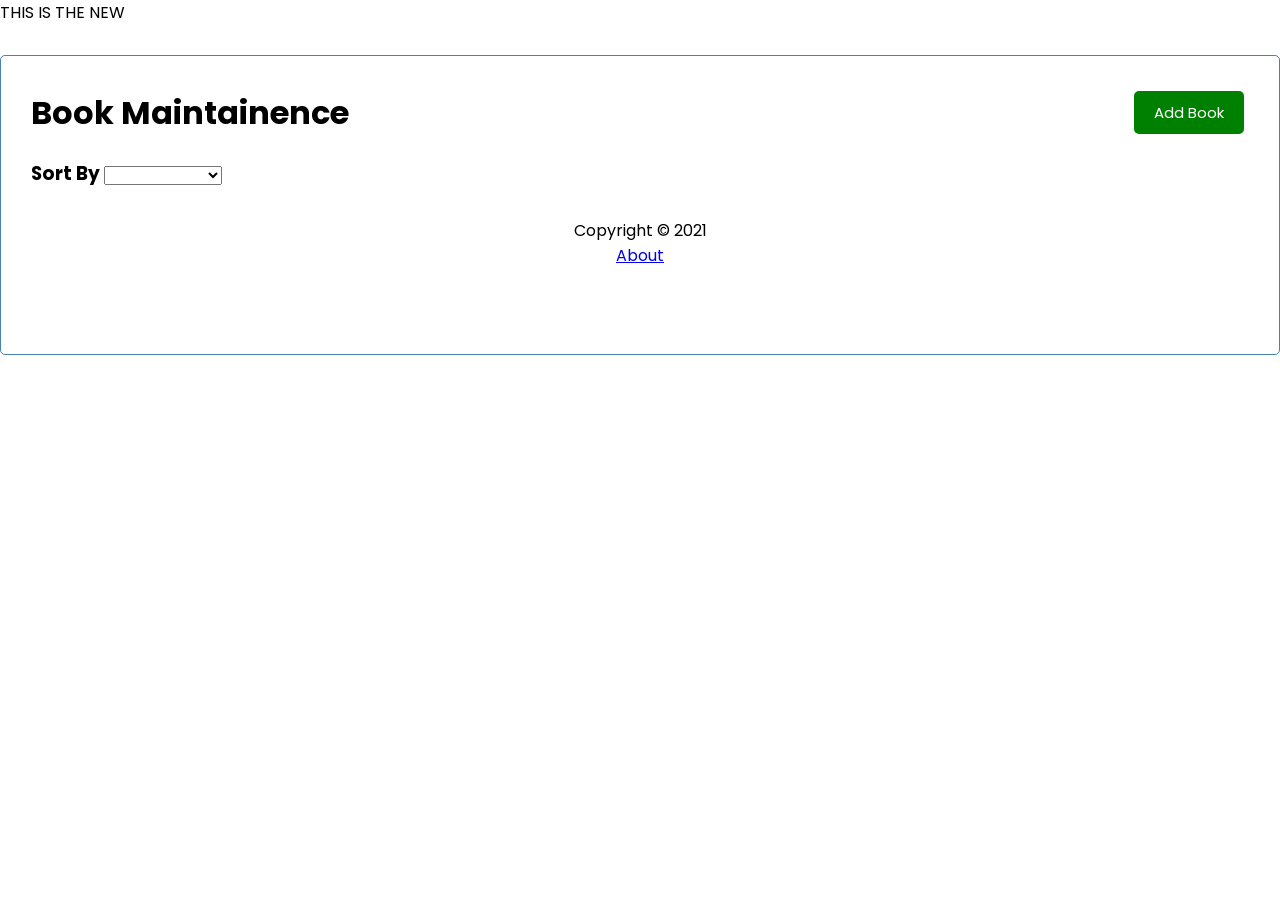
<file: index.html>
<!DOCTYPE html>
<html lang="en">
  <head>
    <meta charset="utf-8"/>
    <title>Book Maintainence</title>
    <base href="/"/>
    <meta name="viewport" content="width=device-width, initial-scale=1"/>
    <link rel="icon" type="image/x-icon" href="favicon.ico"/>
  <link rel="stylesheet" href="styles.css"></head>
  <body>
    <p>THIS IS THE NEW</p>
    <app-root></app-root>
  <script src="runtime.js" defer></script><script src="polyfills.js" defer></script><script src="vendor.js" defer></script><script src="main.js" defer></script></body>
</html>
</file>
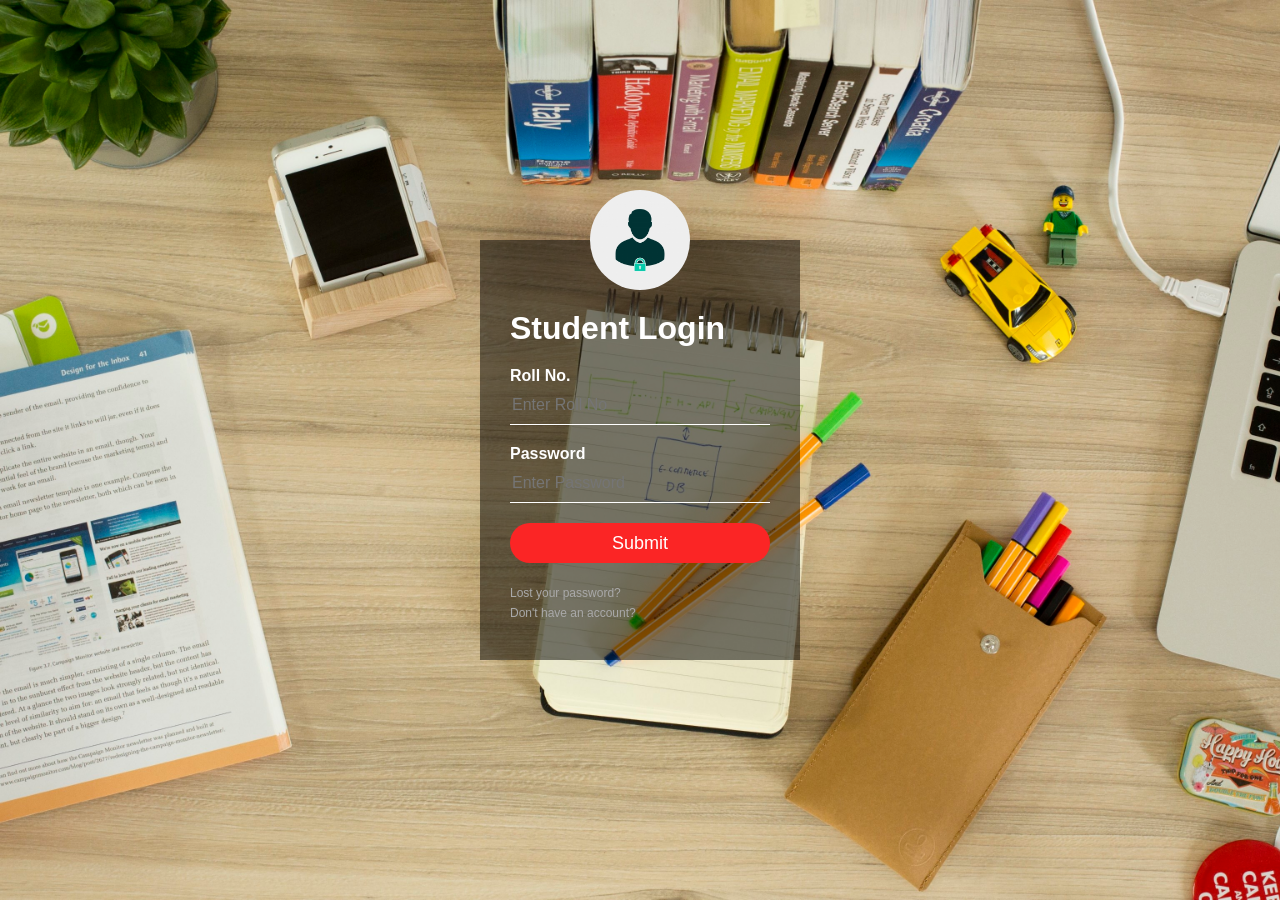
<file: project login/index.html>
<html>
<head>
	<title>Login from Design</title>
	<link rel="stylesheet" type="text/css" href="style.css">
	<body>
		<div class="loginbox">
			<img src="4.jpg" class="avatar">
			<h1>Student Login</h1>
			<form>
				<p>Roll No.</p>
				<input type="text" name="" placeholder="Enter Roll No">
				<p>Password</p>
				<input type="password" name="" placeholder="Enter Password">
				<input type="submit" name="" placeholder="Login">
				<a href="">Lost your password?</a><br>
				<a href="#">Don't have an account?</a>

			</form>
		</div>

	</body>
</head>
</html>
</file>
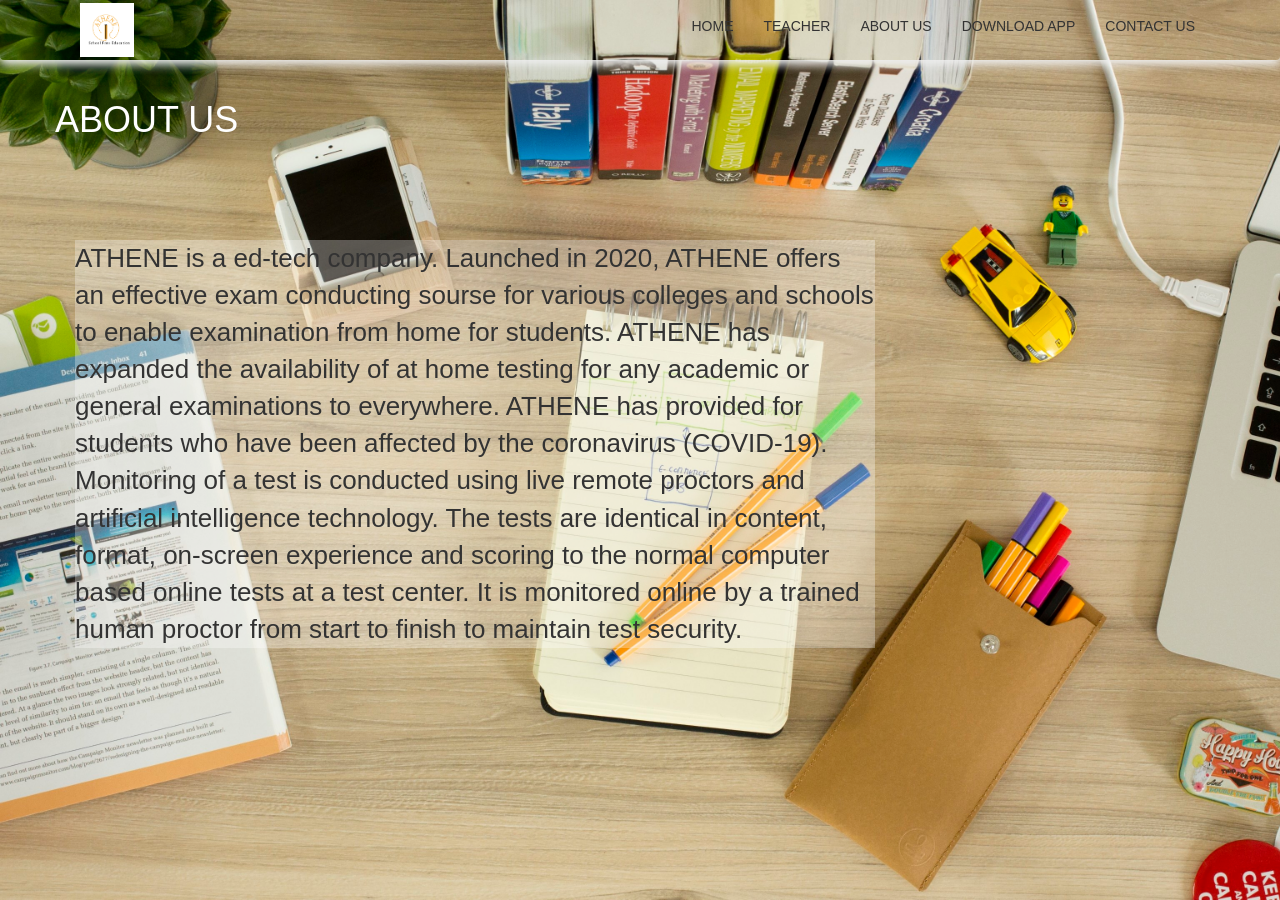
<file: aboutus.html>
<html>
	<head>
		<title>
			ATHENE
		</title>
		<link rel="stylesheet" type="text/css" href="style2.css">
		<link rel="stylesheet" href="https://maxcdn.bootstrapcdn.com/bootstrap/3.4.1/css/bootstrap.min.css">


		<script src="https://ajax.googleapis.com/ajax/libs/jquery/3.5.1/jquery.min.js"></script>


		<script src="https://maxcdn.bootstrapcdn.com/bootstrap/3.4.1/js/bootstrap.min.js"></script>
	</head>
	<body>
		<header class = "header">
			<nav class="navbar navbar-style">
				<div class="container">
					<div class="navbar-header">
						<button type="button" class="navbar-toggle" data-toggle="collapse" data-target="#ICON">
							<span class="icon-bar"></span>
							<span class="icon-bar"></span>
							<span class="icon-bar"></span>

						</button>
						<a href=""><img class="logo" src="1.jpg"></a>
					</div>
					<div class="collapse navbar-collapse" id="ICON">
					<ul class="nav navbar-nav navbar-right">
						<li><a href="index.html">Home</a></li>
						<li><a href="teacher.html">Teacher</a></li>
						<li><a href="">About us</a></li>
						<li><a href="download.html">download app</a></li>
						<li><a href="contact.html">Contact Us</a></li>

					</ul>
					</div>
				</div>
			</nav>
			<div class="container">
				<div class="row">
					<h1 class="hea">ABOUT US</h1>
					<p class="aboutus">ATHENE is a ed-tech company. Launched in 2020, ATHENE offers an effective exam conducting sourse for various colleges and schools to enable examination from home for students. 

					ATHENE has expanded the availability of at home testing for any academic or general examinations to everywhere.

					ATHENE has provided for students who have been affected by the coronavirus (COVID-19). Monitoring of a test is conducted using live remote proctors and artificial intelligence technology.

					The tests are identical in content, format, on-screen experience and scoring to the normal computer based online tests at a test center. It is monitored online by a trained human proctor from start to finish to maintain test security.</p>
					
				</div>
			</div>
		</header>
		
	</body>
</html>
</file>
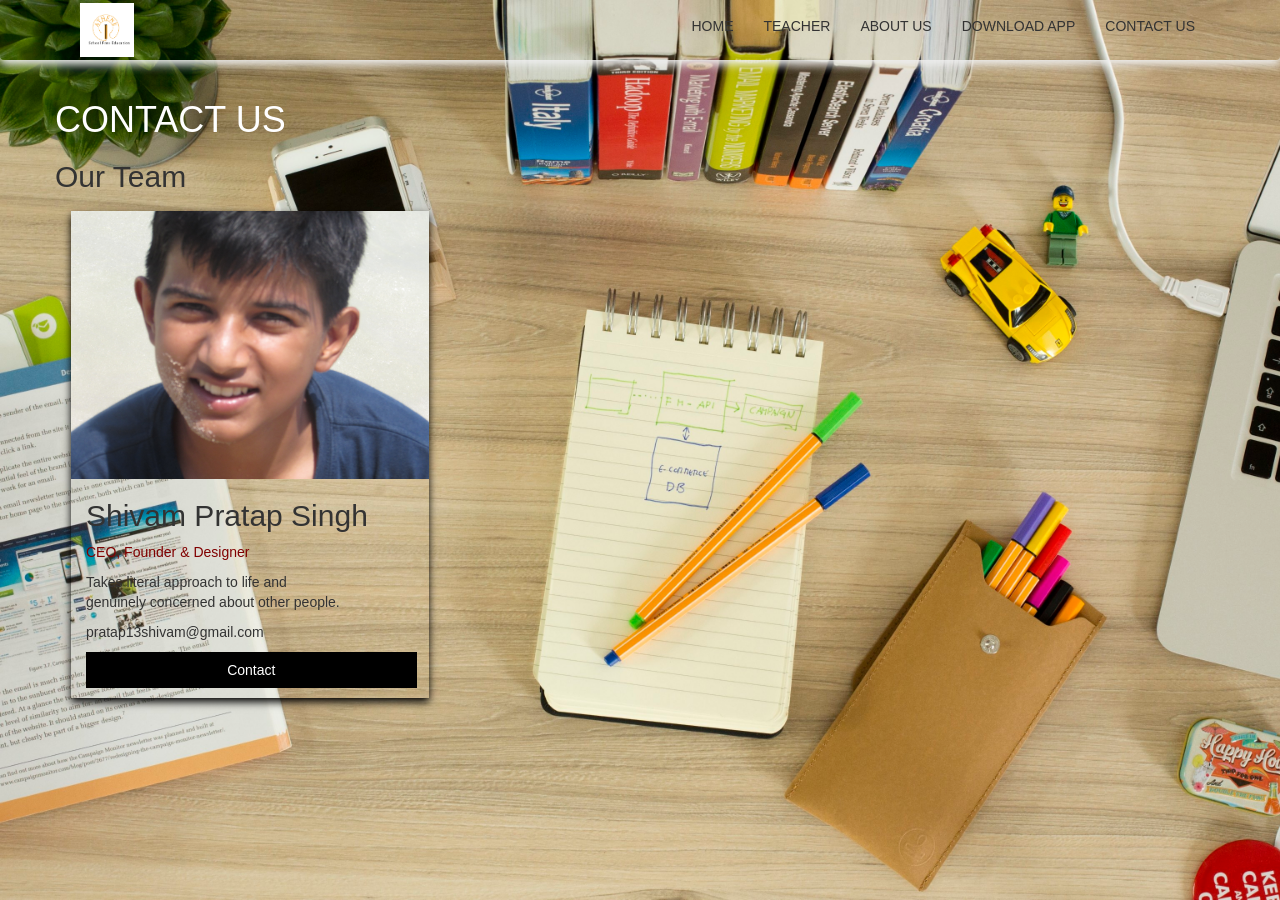
<file: contact.html>
<html>
	<head>
		<title>
			ATHENE
		</title>
		<link rel="stylesheet" type="text/css" href="style2.css">
		<link rel="stylesheet" href="https://maxcdn.bootstrapcdn.com/bootstrap/3.4.1/css/bootstrap.min.css">


		<script src="https://ajax.googleapis.com/ajax/libs/jquery/3.5.1/jquery.min.js"></script>


		<script src="https://maxcdn.bootstrapcdn.com/bootstrap/3.4.1/js/bootstrap.min.js"></script>
	</head>
	<body>
		<header class = "header">
			<nav class="navbar navbar-style">
				<div class="container">
					<div class="navbar-header">
						<button type="button" class="navbar-toggle" data-toggle="collapse" data-target="#ICON">
							<span class="icon-bar"></span>
							<span class="icon-bar"></span>
							<span class="icon-bar"></span>

						</button>
						<a href=""><img class="logo" src="1.jpg"></a>
					</div>
					<div class="collapse navbar-collapse" id="ICON">
					<ul class="nav navbar-nav navbar-right">
						<li><a href="index.html">Home</a></li>
						<li><a href="teacher.html">Teacher</a></li>
						<li><a href="aboutus.html">About us</a></li>
						<li><a href="download.html">download app</a></li>
						<li><a href="">Contact Us</a></li>

					</ul>
					</div>
				</div>
			</nav>
			<div class="container">
				<div class="row">
					<h1 class="hea">CONTACT US</h1>
					<h2>Our Team</h2>
					<div class="column">
    				<div class="card">
      				<img src="Shivam.JPG" alt="hello" style="width:100%">
      				<div class="container">
       			 	<h2>Shivam Pratap Singh</h2>
        			<p class="title">CEO, Founder & Designer</p>
        			<p>Takes literal approach to life and<br>genuinely concerned about other people.</p>
        			<p>pratap13shivam@gmail.com</p>
        			<p><button class="button">Contact</button></p>
      				</div>
    				</div>
  					</div>
					
					
				</div>
			</div>
		</header>
		
	</body>
</html>
</file>
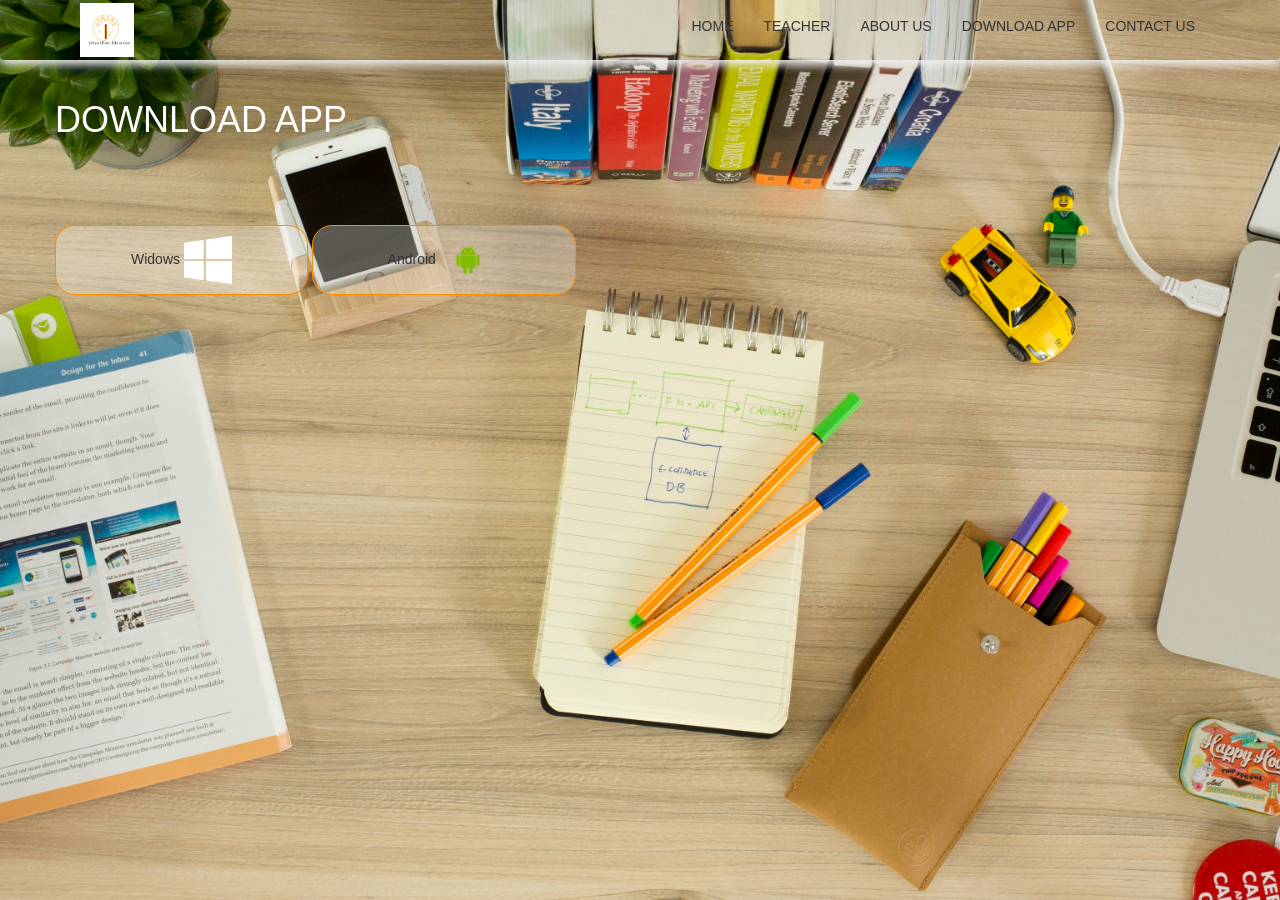
<file: download.html>
<html>
	<head>
		<title>
			ATHENE
		</title>
		<link rel="stylesheet" type="text/css" href="style2.css">
		<link rel="stylesheet" href="https://maxcdn.bootstrapcdn.com/bootstrap/3.4.1/css/bootstrap.min.css">


		<script src="https://ajax.googleapis.com/ajax/libs/jquery/3.5.1/jquery.min.js"></script>


		<script src="https://maxcdn.bootstrapcdn.com/bootstrap/3.4.1/js/bootstrap.min.js"></script>
	</head>
	<body>
		<header class = "header">
			<nav class="navbar navbar-style">
				<div class="container">
					<div class="navbar-header">
						<button type="button" class="navbar-toggle" data-toggle="collapse" data-target="#ICON">
							<span class="icon-bar"></span>
							<span class="icon-bar"></span>
							<span class="icon-bar"></span>

						</button>
						<a href=""><img class="logo" src="1.jpg"></a>
					</div>
					<div class="collapse navbar-collapse" id="ICON">
					<ul class="nav navbar-nav navbar-right">
						<li><a href="index.html">Home</a></li>
						<li><a href="teacher.html">Teacher</a></li>
						<li><a href="aboutus.html">About us</a></li>
						<li><a href="">download app</a></li>
						<li><a href="contact.html">Contact Us</a></li>

					</ul>
					</div>
				</div>
			</nav>
			<div class="container">
				<div class="row">
					<h1 class="hea">DOWNLOAD APP</h1>
					<a class="btn btn-second" href="project login/index.html">Widows <img class="windows" src="9.png"></a>
					<a class="btn btn-third" href="project login/index.html">Android<img class="android" src="10.png"></a>
					
				</div>
			</div>
		</header>
		
	</body>
</html>
</file>
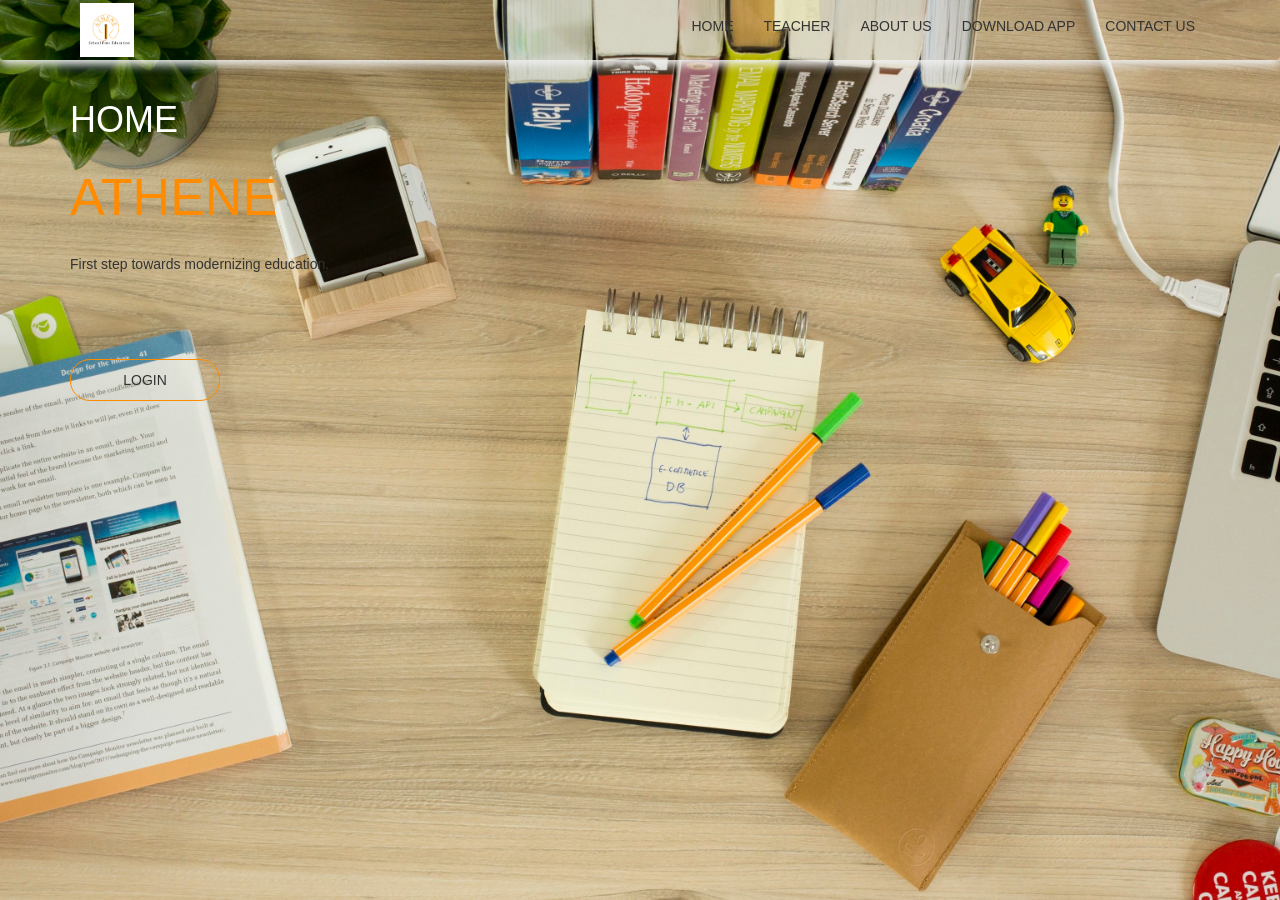
<file: index2.html>
<html>
	<head>
		<title>
			ATHENE
		</title>
		<link rel="stylesheet" type="text/css" href="style2.css">
		<link rel="stylesheet" href="https://maxcdn.bootstrapcdn.com/bootstrap/3.4.1/css/bootstrap.min.css">


		<script src="https://ajax.googleapis.com/ajax/libs/jquery/3.5.1/jquery.min.js"></script>


		<script src="https://maxcdn.bootstrapcdn.com/bootstrap/3.4.1/js/bootstrap.min.js"></script>
	</head>
	<body>
		<header class = "header">
			<nav class="navbar navbar-style">
				<div class="container">
					<div class="navbar-header">
						<button type="button" class="navbar-toggle" data-toggle="collapse" data-target="#ICON">
							<span class="icon-bar"></span>
							<span class="icon-bar"></span>
							<span class="icon-bar"></span>

						</button>
						<a href=""><img class="logo" src="1.jpg"></a>
					</div>
					<div class="collapse navbar-collapse" id="ICON">
					<ul class="nav navbar-nav navbar-right">
						<li><a href="index2.html">Home</a></li>
						<li><a href="teacher.html">Teacher</a></li>
						<li><a href="aboutus.html">About us</a></li>
						<li><a href="download.html">download app</a></li>
						<li><a href="contact.html">Contact Us</a></li>

					</ul>
					</div>
				</div>
			</nav>
			<div class="container">
				<div class="row">
					<div class="col-sm-6 banner-info">
						<h1 class="hea">HOME</h1>
						<p class="big-text">ATHENE</p>
						<p>First step towards modernizing education.</p>
						<a class="btn btn-first" href="project login/index.html">LOGIN</a>
						
					</div>
					
				</div>
			</div>
		</header>
		
	</body>
</html>
</file>
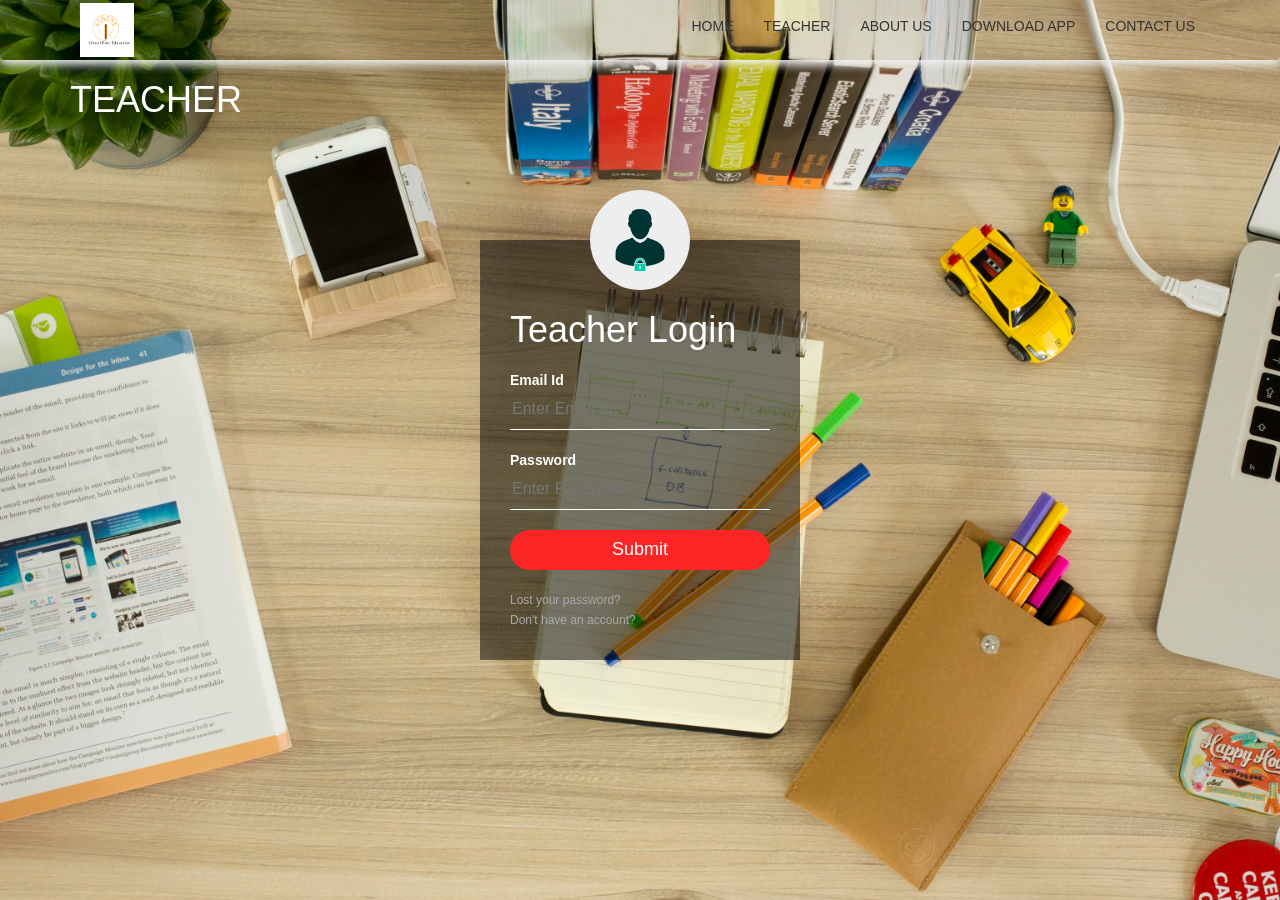
<file: teacher.html>
<html>
	<head>
		<title>
			ATHENE
		</title>
		<link rel="stylesheet" type="text/css" href="style2.css">
		<link rel="stylesheet" href="https://maxcdn.bootstrapcdn.com/bootstrap/3.4.1/css/bootstrap.min.css">
		<link rel="stylesheet" type="text/css" href="project login/style.css">
		<script src="https://ajax.googleapis.com/ajax/libs/jquery/3.5.1/jquery.min.js"></script>
		<script src="https://maxcdn.bootstrapcdn.com/bootstrap/3.4.1/js/bootstrap.min.js"></script>
	</head>
	<body>
		<header class = "header">
			<nav class="navbar navbar-style">
				<div class="container">
					<div class="navbar-header">
						<button type="button" class="navbar-toggle" data-toggle="collapse" data-target="#ICON">
							<span class="icon-bar"></span>
							<span class="icon-bar"></span>
							<span class="icon-bar"></span>

						</button>
						<a href=""><img class="logo" src="1.jpg"></a>
					</div>
					<div class="collapse navbar-collapse" id="ICON">
					<ul class="nav navbar-nav navbar-right">
						<li><a href="index.html">Home</a></li>
						<li><a href="">Teacher</a></li>
						<li><a href="aboutus.html">About us</a></li>
						<li><a href="download.html">download app</a></li>
						<li><a href="contact.html">Contact Us</a></li>

					</ul>
					</div>
				</div>
			</nav>
			<div class="container">
				<div class="row">
					<div class="col-sm-6 banner-info">
						<h1>TEACHER</h1>
							

			</form>
		</div>
						
					</div>
					
				</div>
			</div>
		</header>
		<div class="loginbox">
							<img src="project login/4.jpg" class="avatar">
							<h1>Teacher Login</h1>
							<form>
							<p>Email Id</p>
							<input type="text" name="" placeholder="Enter Email Id">
							<p>Password</p>
							<input type="password" name="" placeholder="Enter Password">
							<input type="submit" name="" placeholder="Login">
							<a href="">Lost your password?</a><br>
							<a href="#">Don't have an account?</a>
		
	</body>
</html>
</file>
<file: styles.css>
@import url(https://fonts.googleapis.com/css2?family=Poppins:wght@300;400&display=swap);
* {
  box-sizing: border-box;
  margin: 0;
  padding: 0;
}

body {
  font-family: "Poppins", sans-serif;
}

.container {
  max-width: 1500px;
  margin: 30px auto;
  overflow: auto;
  min-height: 300px;
  border: 1px solid steelblue;
  padding: 30px;
  border-radius: 5px;
}

.btn {
  display: inline-block;
  background: #000;
  color: #fff;
  border: none;
  padding: 10px 20px;
  margin: 5px;
  border-radius: 5px;
  cursor: pointer;
  text-decoration: none;
  font-size: 15px;
  font-family: inherit;
}

.btn:focus {
  outline: none;
}

.btn:active {
  transform: scale(0.98);
}

.btn-block {
  display: block;
  width: 100%;
}

.form-control {
  margin: 20px 0;
}

.form-control label {
  display: block;
}

.form-control input {
  width: 100%;
  height: 40px;
  margin: 5px;
  padding: 3px 7px;
  font-size: 17px;
}

.form-control-check {
  display: flex;
  align-items: center;
  justify-content: space-between;
}

.form-control-check label {
  flex: 1;
}

.form-control-check input {
  flex: 2;
  height: 20px;
}


/*# sourceMappingURL=styles.css.map*/
</file>
<file: project login/style.css>
body{
	margin: 0;
	padding: 0;
	background: url(123.jpg);
	background-size: cover;
	background-position: center;
	font-family: sans-serif;

}

.loginbox
{
	width: 320px;
	height: 420px;
	background: rgba(0, 0, 0, 0.5);;
	color: #fff;
	top: 50%;
	left: 50%;
	position: absolute;
	transform: translate(-50%, -50%);
	box-sizing: border-box;
	padding: 70px 30px;
}

.avatar
{
	width: 100px;
	height: 100px;
	border-radius: 50%;
	position: absolute;
	top: -50px;
	left: calc(50% - 50px);
}

h1
{
	margin: 0;
	padding: 0 0 20px;
	color: white;
}

.loginbox p
{
	margin: 0;
	padding: 0;
	font-weight: bold;
}

.loginbox input
{
	width: 100%;
	margin-bottom: 20px;
}

.loginbox input[type="text"], input[type="password"]
{
	border: none;
	border-bottom: 1px solid #fff;
	background: transparent;
	outline: none;
	height: 40px;
	color: #fff;
	font-size: 16px;
}

.loginbox input[type="submit"]
{
	border: none;
	outline: none;
	height: 40px;
	background: #fb2525;
	color: #fff;
	font-size: 18px;
	border-radius: 20px;
}

.loginbox input[type="submit"]:hover
{
	cursor: pointer;
	background: #FF6347;
	color: #000;
}

.loginbox a
{
	text-decoration: none;
	font-size: 12px;
	line-height: 20px;
	color: darkgrey;
}

.loginbox a:hover
{
	color: #ffc107;
	font-size: 16px;
	

}
</file>
<file: style2.css>
body{
	margin: 0;
	padding: 0;
	background: url(123.jpg);
	background-size: cover;
	background-position: center;
	font-family: sans-serif;

}
.header
{
	height: 100vh;
}
.navbar-style
{
	box-shadow: 0 5px 10px #efefef;
	text-transform: uppercase;
}
.logo
{
	height: 58px;
	padding: 2px 10px;
}
.icon-bar
{
	background: darkorange;
}
li a
{
	color: #333;
}
.big-text
{
	font-size: 52px;
	margin: 20px 0;
	color: darkorange;
}
a.btn
{
	margin: 75px 0;
	
	padding: 10px;
	border-radius: 20px;
}



a.btn-first
{
	background: transparent;
	border: 1px solid darkorange;
	color: #333;
	width: 150px;

	
	
}

a.btn-second
{
	background: rgba(255, 255, 255, 0.3);
	border: 1px solid darkorange;
	color: #333;
	padding: 10px 75px;
	
	
	
}
a.btn-third
{
	background: rgba(255, 255, 255, 0.3);
	border: 1px solid darkorange;
	color: #333;
	padding: 10px 75px;
	
}


a.btn:hover
{
	background: #ff8c00;
	border: none;
	color: #fff;
	box-shadow: 5px 5px 10px #999;
	transition: 0.05s;
}
.aboutus
{
	font-size: 26px;
	margin: 100px 20px;
	width: 800px;
	background: rgba(255,255,255,0.3);
}
.windows
{
	padding: 0 0;
	height: 48px;
}
.android
{
	padding: 0 0;
	height: 48px;
}
.card 
{
  box-shadow: 0 4px 8px 0 rgba(0, 0, 0, 1);
  margin: 8px;
}
.column
{
  float: left;
  width: 33.3%;
  margin-bottom: 16px;
  padding: 0 8px;
}
.container 
{
  padding: 0 16px;

}
.container::after, .row::after 
{
  content: "";
  clear: both;
  display: table;
}
.title 
{
  color: maroon;
}

.button 
{
  border: none;
  outline: 0;
  display: inline-block;
  padding: 8px;
  color: white;
  background-color: #000;
  text-align: center;
  cursor: pointer;
  width: 29%;
}
.hea{
	color: white;
}

.button:hover 
{
  background-color: #555;
}
@media screen and (max-width: 650px) 
{
  .column {
    width: 100%;
    display: block;
  }
}
</file>
